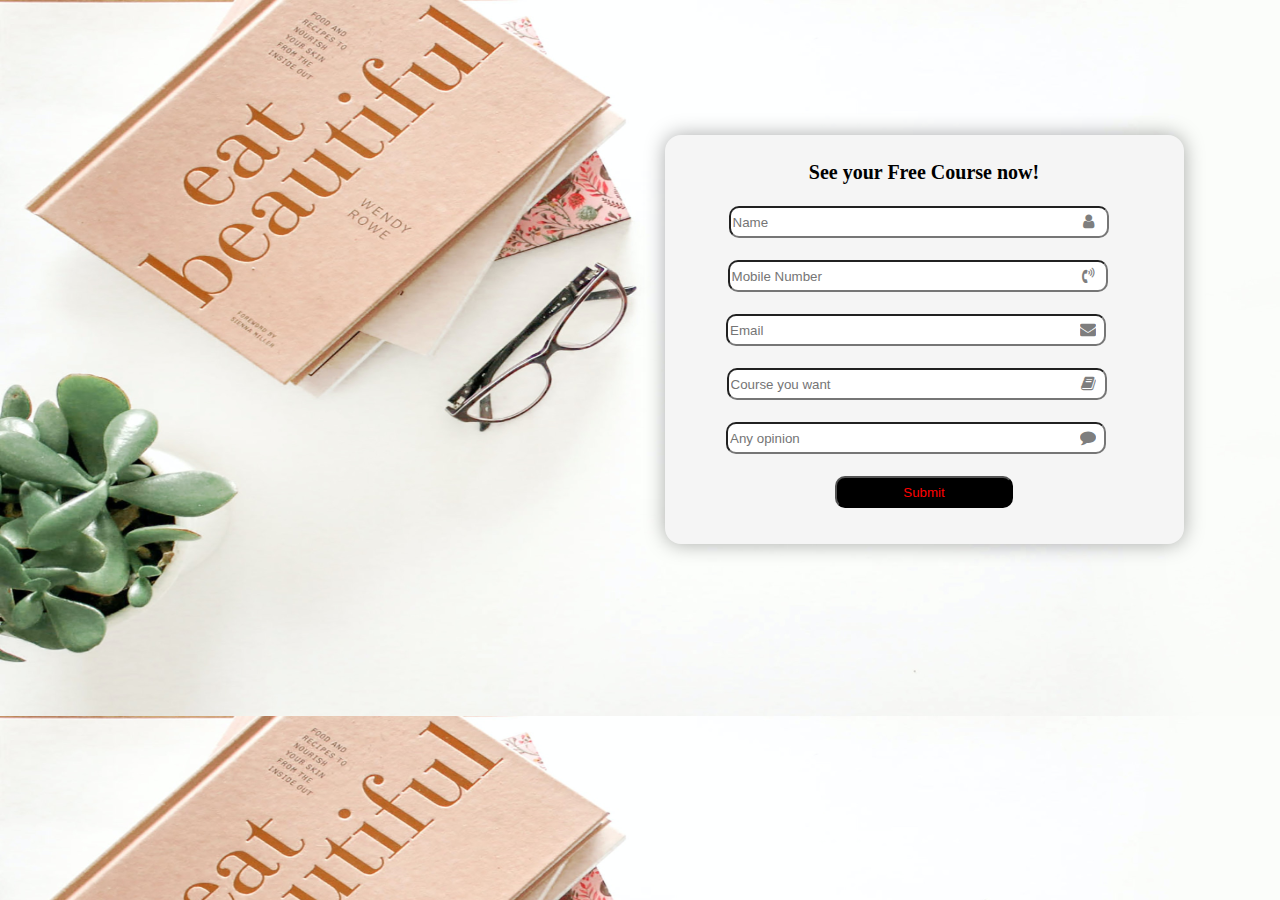
<file: project12345/index1.html>
<!DOCTYPE html>
<html lang="en">
<head>
    <meta charset="UTF-8">
    <meta name="viewport" content="width=device-width, initial-scale=1.0">
    <title>Document</title>
    <link rel="stylesheet" href="./index.css">
    <link rel="stylesheet" href="./font-awesome-4.7.0/css/font-awesome.min.css">
</head>
<body>
    <!--div class="contact">
       <div class="box">
           <div class="input"></div>
           <div class="input"><input type="text" placeholder="NAME"></div>
           <div class="input"><input type="email" placeholder="EMAIL"></div>
           <div class="input"><input type="text" placeholder="Course you want"></div>
           <div class="input"><input type="text" placeholder="Any Opinion"></div>
           <div class="input"><input type="submit" placeholder="SUBMIT"></div>

       </div> 
    </div-->

    <div class="center">
        <div class="colum">
            <form name="contact" method="POST" data-netlify="true">
                <input type="hidden" name="form-name" value="contact">    
            <div class="d1" style="font-size: 20px;"><b>See your Free Course now!</b></div>
           
            <div class="d1"><input type="text"  placeholder="Name" class="input"><i class="fa fa-user" aria-hidden="true" ></i></div>
            <div class="d1"><input type="number" placeholder="Mobile Number" class="input"><i class="fa fa-volume-control-phone" aria-hidden="true"></i></div>
            <div class="d1"><input type="email" placeholder="Email"class="input"><i class="fa fa-envelope" aria-hidden="true"></i></div>
            <div class="d1"><input type="text" placeholder="Course you want"class="input"><i class="fa fa-book" aria-hidden="true"></i></div>
            <div class="d1"><input type="text" placeholder="Any opinion"class="input"><i class="fa fa-comment" aria-hidden="true"></i></div>
            
           <div class="d1"><input type="submit" placeholder="Submit" class="inputsubmit"></div>
           </form>
        </div>
    </div>

</body>
</html>
</file>
<file: project12345/index.css>
*{
   box-sizing: border-box; 
}
body{background-repeat: round; background-image: url(./image/pexels-element-digital-1470170.jpg);background-size: cover; height: fit-content;

}
.center{
   height: 700px;
   flex-wrap: wrap;padding: 7%; text-align: center; 
   
}
.colum{

   text-align: center; box-shadow: 0 0 20px rgba(5, 5, 5, 0.336);
   border-color: black; border-radius: 16px;
  margin-left: auto; margin-top: 39px;background-color: whitesmoke;
}
@media (min-width: 992px) {
.colum {
   
   border-radius: 16px;
   
   padding: 15px 25px 25px 25px;
   max-width: 519px;
   }
}
i{opacity: 0.5;
   position: relative;right: 26px;
}


.d1{
padding: 11px
}
.input{height: 32px;border-radius: 10px;
   width: 85%; outline-style: none;
}
.inputsubmit{
   height: 32px;border-radius: 10px;width: 40%; background: black;
   color: red;outline-style: none;
}
/*:-webkit-file-upload-button{
   background: black;
   color: red;
   
}*/
</file>
